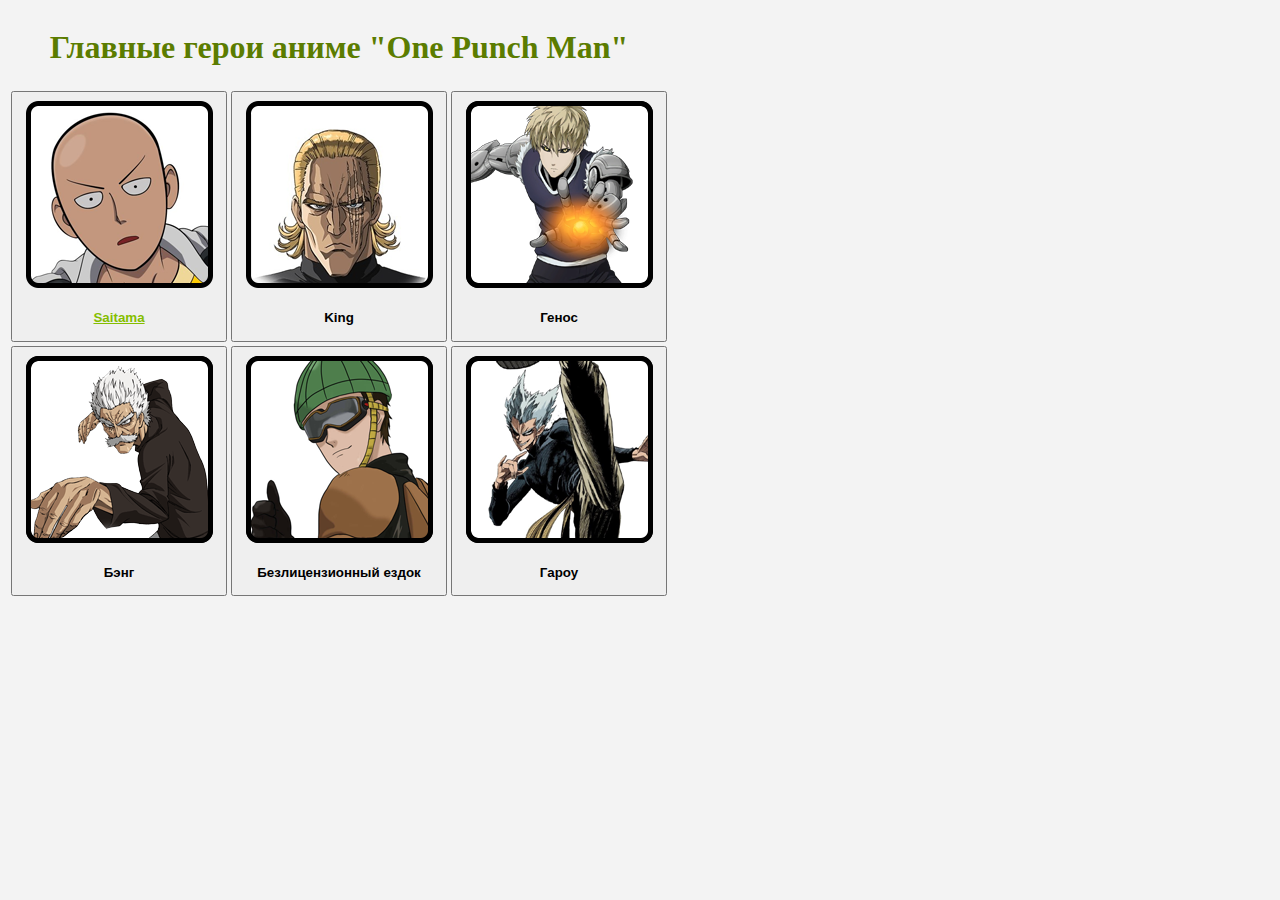
<file: index.html>
<!DOCTYPE html>
<html lang="en">
    <head>
        <meta charset="UTF-8" />
        <meta name="viewport" content="width=device-width, initial-scale=1.0" />
        <link rel="stylesheet" href="style.css" />

        <title>Page</title>
    </head>

    <body>
        <table>
            <caption>
                <h1>Главные герои аниме "One Punch Man"</h1>
            </caption>
            <tr>
                <td>
                    <button>
                        <a target="_blank" href="./saitama.html">
                            <img
                                src="./images/s.png"
                                alt="изображение саитамы в рамке"
                            />
                            <p class="bold color_txt">Saitama</p>
                        </a>
                    </button>
                </td>

                <td>
                    <button>
                        <a
                            target="_blank"
                            href="https://onepunchman.fandom.com/ru/wiki/%D0%9A%D0%B8%D0%BD%D0%B3"
                        >
                            <img
                                src="./images/king_photo.png"
                                alt="изображение кинга в рамке"
                            />
                            <p class="bold">King</p></a
                        >
                    </button>
                </td>

                <td>
                    <button>
                        <a
                            target="_blank"
                            href="https://onepunchman.fandom.com/ru/wiki/%D0%93%D0%B5%D0%BD%D0%BE%D1%81"
                        >
                            <img
                                src="./images/genas_photo.png"
                                alt="изображение геноса в рамке"
                            />
                            <p class="bold">Генос</p></a
                        >
                    </button>
                </td>
            </tr>
            <tr>
                <td>
                    <button>
                        <a
                            target="_blank"
                            href="https://onepunchman.fandom.com/ru/wiki/%D0%91%D1%8D%D0%BD%D0%B3"
                        >
                            <img
                                src="./images/bang_photo.png"
                                alt="изображение бенга в рамке"
                            />
                            <p class="bold">Бэнг</p></a
                        >
                    </button>
                </td>
                <td>
                    <button>
                        <a
                            target="_blank"
                            href="https://onepunchman.fandom.com/ru/wiki/%D0%A1%D0%B0%D1%82%D0%BE%D1%80%D1%83"
                        >
                            <img
                                src="./images/ezdok_photo.png"
                                alt="изображение ездока в рамке"
                            />
                            <p class="bold">Безлицензионный ездок</p></a
                        >
                    </button>
                </td>
                <td>
                    <button>
                        <a
                            target="_blank"
                            href="https://onepunchman.fandom.com/ru/wiki/%D0%93%D0%B0%D1%80%D0%BE%D1%83"
                        >
                            <img
                                src="./images/garou_photo.png"
                                alt="изображение гароу в рамке"
                            />
                            <p class="bold">Гароу</p></a
                        >
                    </button>
                </td>
            </tr>
        </table>
    </body>
</html>
</file>
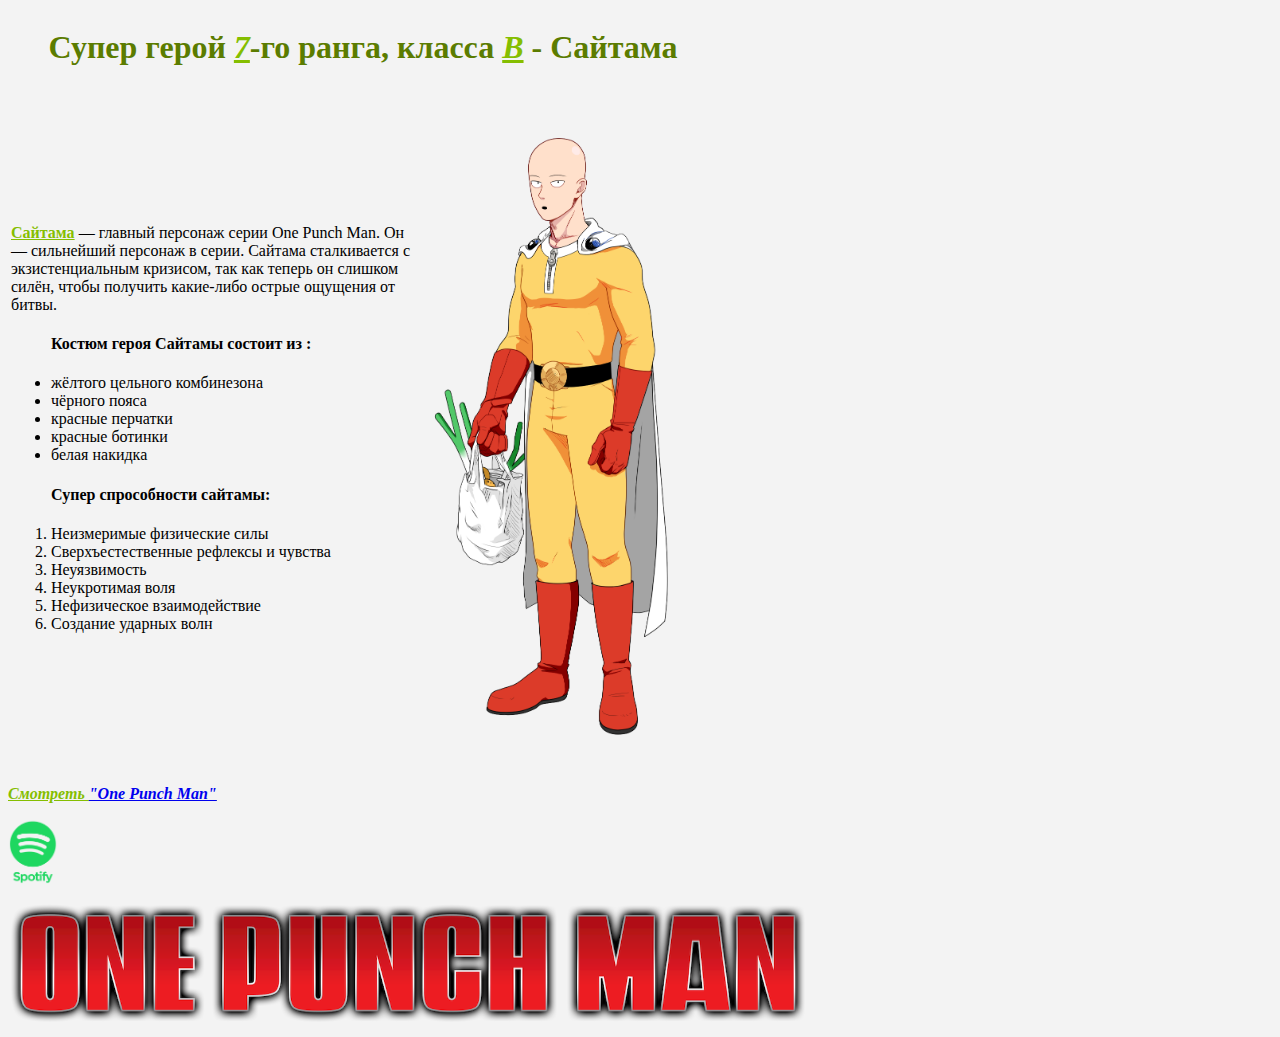
<file: saitama.html>
<!DOCTYPE html>
<html lang="en">
    <head>
        <meta charset="UTF-8" />
        <meta name="viewport" content="width=device-width, initial-scale=1.0" />
        <link rel="stylesheet" href="style.css" />
        <title>Saitama</title>
    </head>
    <body>
        <table>
            <caption>
                <h1>Супер герой <b class="color_txt txt_style">7</b>-го ранга, класса <b class="txt_style color_txt">В</b> - Сайтама</h1>
            </caption>
            <tr>
                <td class="col_size">
                    <p>
                        <b class="color_txt">Сайтама</b> — главный персонаж
                        серии One Punch Man. Он — сильнейший персонаж в серии.
                        Сайтама сталкивается с экзистенциальным кризисом, так
                        как теперь он слишком силён, чтобы получить какие-либо
                        острые ощущения от битвы.
                    </p>

                    <ul>
                        <h4>Костюм героя Сайтамы состоит из :</h4>
                        <li>жёлтого цельного комбинезона</li>
                        <li>чёрного пояса</li>
                        <li>красные перчатки</li>
                        <li>красные ботинки</li>
                        <li>белая накидка</li>
                    </ul>

                    <ol>
                        <h4>Супер спрособности сайтамы:</h4>
                        <li>Неизмеримые физические силы</li>
                        <li>Сверхъестественные рефлексы и чувства</li>
                        <li>Неуязвимость</li>
                        <li>Неукротимая воля</li>
                        <li>Нефизическое взаимодействие</li>
                        <li>Создание ударных волн</li>
                    </ol>
                </td>

                <td>
                    <a
                        target="_blank"
                        href="https://www.havocpoint.it/wp-content/uploads/2019/03/HorribleSubs-One-Punch-Man-05-1080p.mkv0079.jpg"
                        ><img
                            class="img_1_size"
                            src="./images/saitama.png"
                            alt="Супер герой в полный рост с пакетом"
                    /></a>
                </td>
            </tr>
        </table>

        <p class="txt_style color_txt">
            Смотреть
            <a target="_blank" href="https://jut.su/onepuunchman/">
                "One Punch Man"</a
            >
        </p>
        <p>
            <a
                target="_blank"
                href="https://open.spotify.com/track/0ZxnGZYGLspQVJ01MnUgDj"
            >
                <img
                    class="img_2_size"
                    src="./images/spotify logo.png"
                    alt="логотип спотифай"
                />
            </a>
        </p>
        <a
            target="_blank"
            href="https://onepunchman.fandom.com/ru/wiki/%D0%A1%D0%B0%D0%B9%D1%82%D0%B0%D0%BC%D0%B0"
        >
            <img
                class="img_3_size"
                src="./images/logo.png"
                alt="Надпись толстым шрифтом one punch man"
            />
        </a>
    </body>
</html>
</file>
<file: style.css>
body{
    background-color: rgb(243, 243, 243);
}
h1{
    color: rgb(91, 124, 0);
}
.img_1_size{
    width: 300px;
}

.img_2_size{
    width: 50px;
}

.img_3_size{
    width: 800px;
}

/* -----кнопки---------*/

button a{
    text-decoration: none;
}

.bold{
    font-weight: bold;
    color: black;
}
.col_size{
    width: 400px;
}

.color_txt{
    color:rgb(133, 190, 0);
    text-decoration: underline;
}
.txt_style{
    font-style: italic;
    font-weight: bold;
}
</file>
